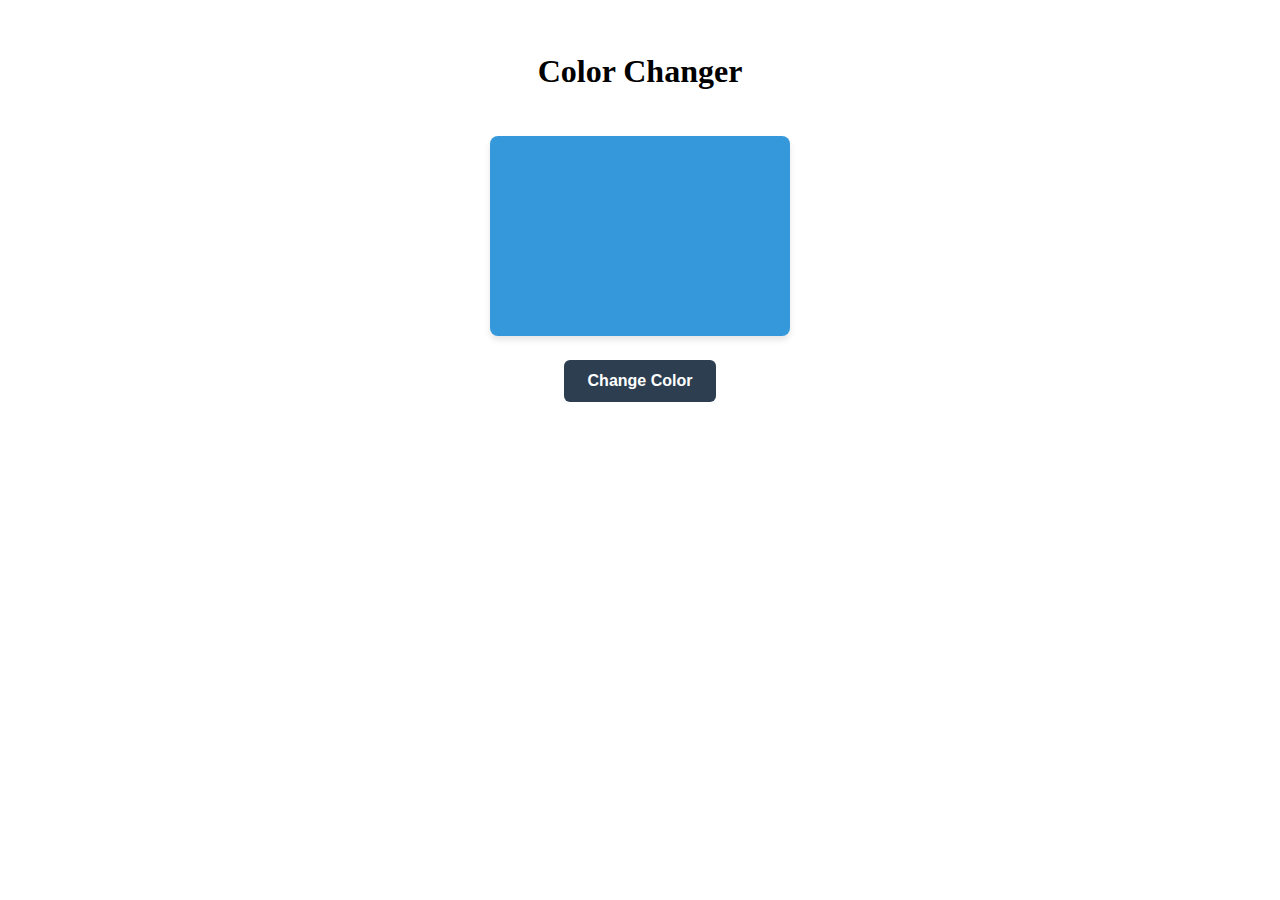
<file: Project 2/index.html>
<!DOCTYPE html>
<html lang="en">
<head>
    <meta charset="UTF-8">
    <meta name="viewport" content="width=device-width, initial-scale=1.0">
    <title>Color Changer</title>
    <link rel="stylesheet" href="style.css">
</head>
<body>
    <div class="container">
        <h1>Color Changer</h1>
        <div id="color-box"></div>
        <button id="change-color-btn">Change Color</button>
    </div>
    <script src="js/script.js"></script>
</body>
</html>
</file>
<file: Project 2/style.css>
.container {
    margin-top: 2rem;
    display: flex;
    flex-direction: column;
    align-items: center;
    gap: 1.5rem;
}

#color-box {
    width: 300px;
    height: 200px;
    background-color: #3498db;
    border-radius: 8px;
    box-shadow: 0 4px 6px rgba(0, 0, 0, 0.1);
}

#change-color-btn {
    padding: 0.75rem 1.5rem;
    font-size: 1rem;
    font-weight: 600;
    color: white;
    background-color: #2c3e50;
    border: none;
    border-radius: 6px;
    cursor: pointer;
    transition: background-color 0.2s ease, transform 0.1s ease;
}

#change-color-btn:hover {
    background-color: #34495e;
}

#change-color-btn:active {
    transform: scale(0.98);
}
</file>
